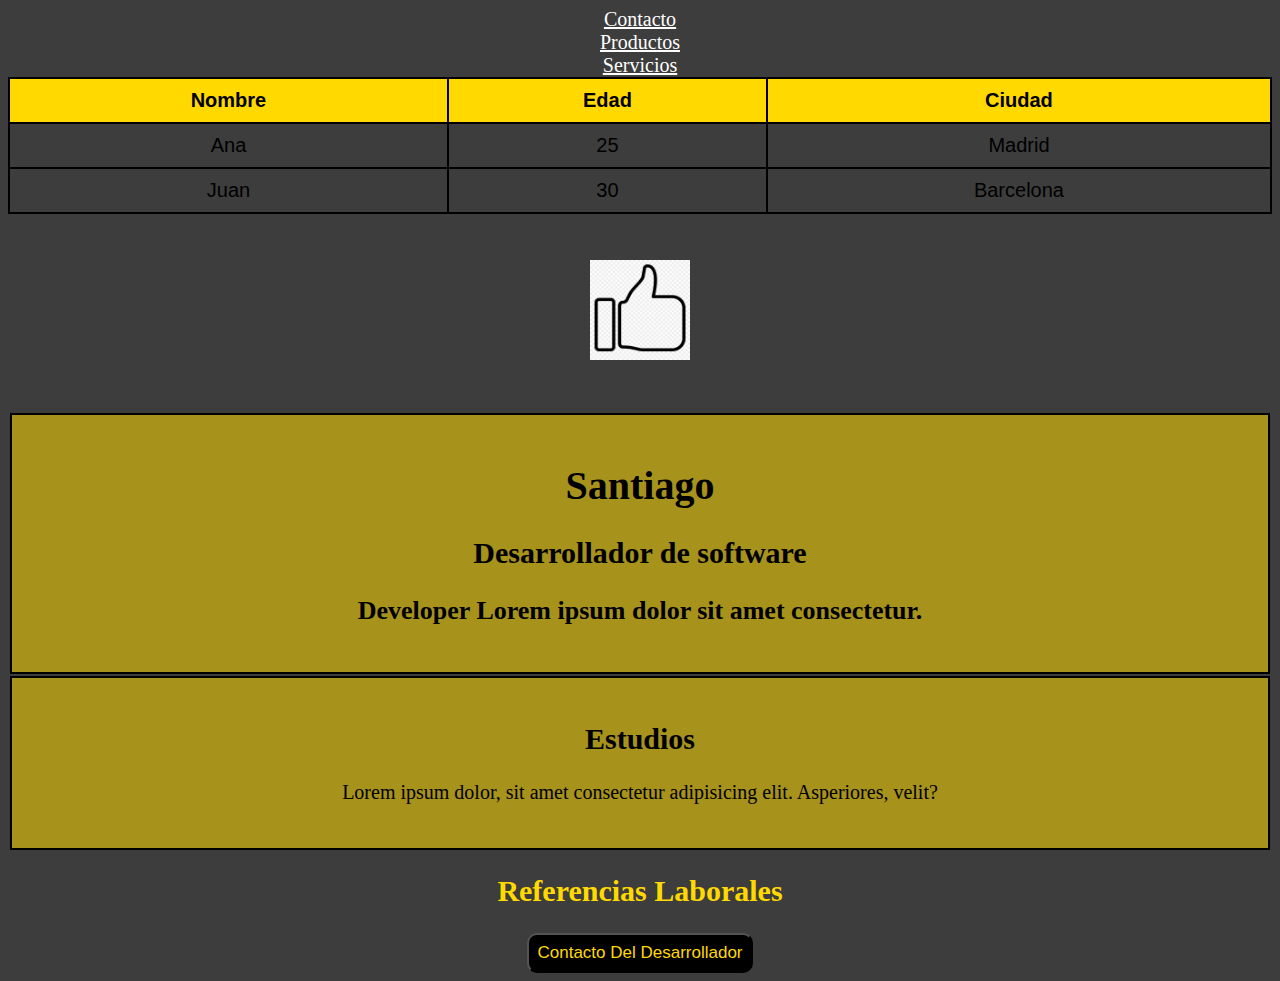
<file: index.html>
<!DOCTYPE html>
<html lang="en">
<head>
    <meta charset="UTF-8">
    <meta name="viewport" content="width=device-width, initial-scale=1.0">
    <title> Hoja de vida </title>
    <link rel="stylesheet" href="estilos2.css">
</head>

<body>

    <div>
        <a href="contactenos.html"> Contacto </a> <br>
        <a href="productos.html">  Productos</a> <br>
        <a href="servicios.html"> Servicios </a> <br>
    </div>

    <table>
        <tr>
            <th>Nombre</th>
            <th>Edad</th>
            <th>Ciudad</th>
        </tr>
        <tr>
            <td>Ana</td>
            <td>25</td>
            <td>Madrid</td>
        </tr>
        <tr>
            <td>Juan</td>
            <td>30</td>
            <td>Barcelona</td> 
        </tr>
    </table>

<br> <br>
    <div>
        <img src="imagenes/likee_.jpg" alt="Imagen_de_like" height="100px" width="100px">
    </div>
<br> <br>

    <div class="contenedor">
        <div id="seccion1" class="item">
            <h1 class="item">Santiago</h1>
            <h2 class="item"> Desarrollador de software </h2>
            <h3 class="item"> Developer Lorem ipsum dolor sit amet consectetur.  </h3>
        </div>
    </div>
    
    <div class="contenedor2">
        <div id="seccion2" class="item">
            <h2 class="item"> Estudios </h2>
            <p class="item"> Lorem ipsum dolor, sit amet consectetur adipisicing elit. Asperiores, velit?</p>
        </div>
    </div>

    <div>
        <h2> Referencias Laborales </h2>
    </div>



    <button> 
        Contacto Del Desarrollador
    </button>
</body>
</html>
</file>
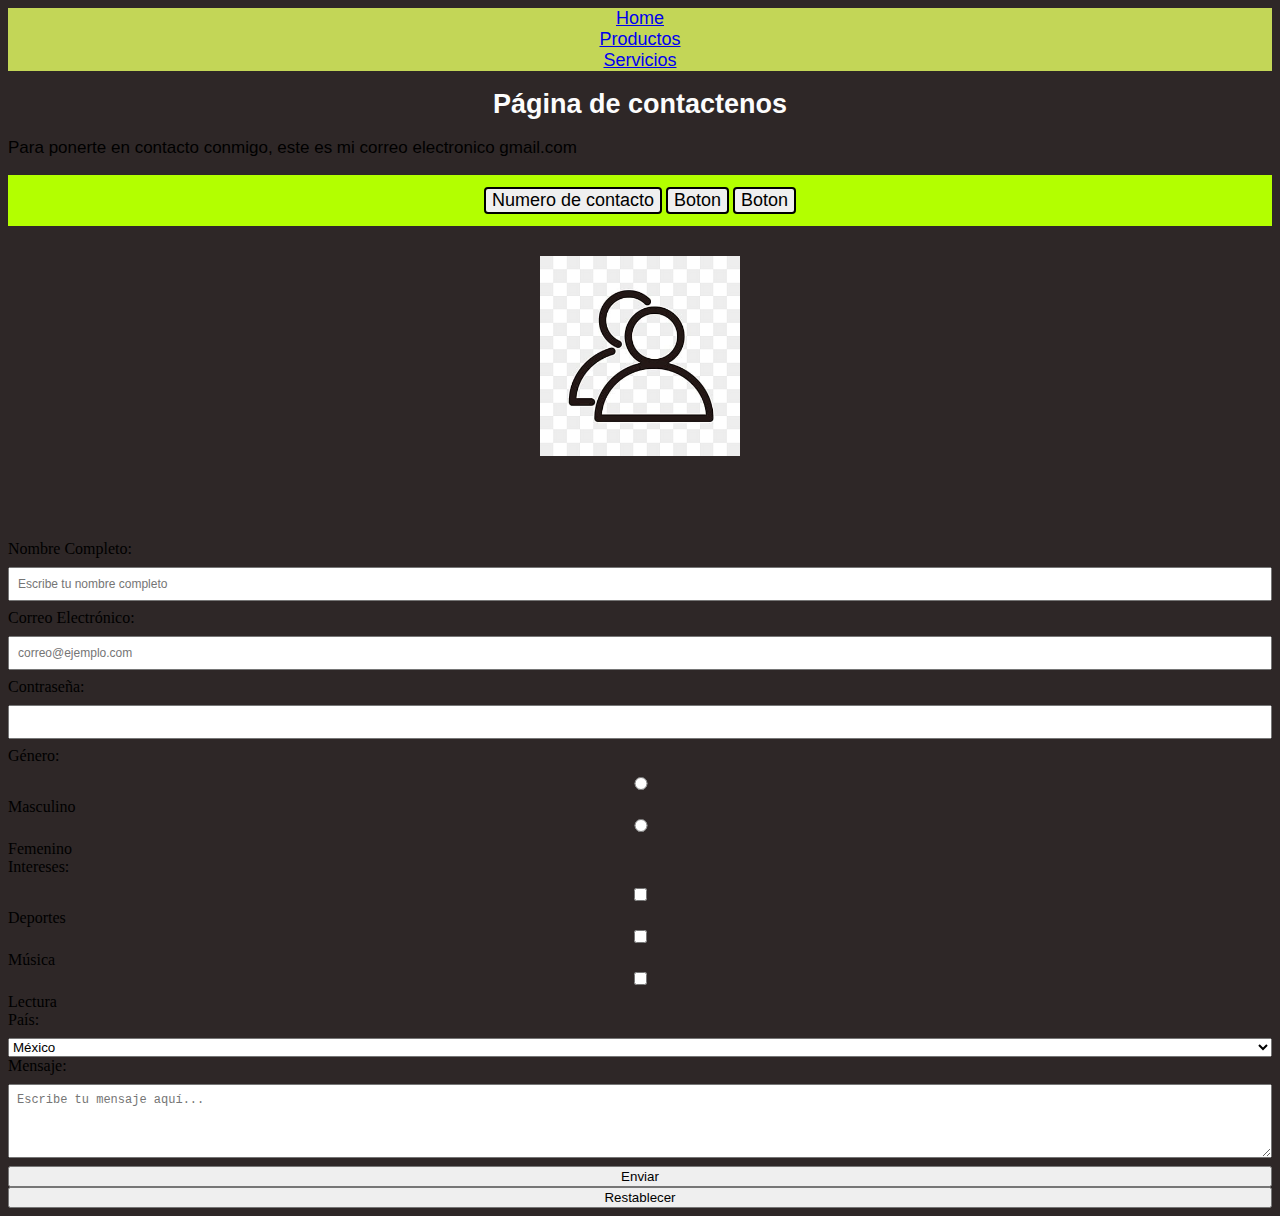
<file: contactenos.html>
<!DOCTYPE html>
<html lang="en">
<head>
    <meta charset="UTF-8">
    <meta name="viewport" content="width=device-width, initial-scale=1.0">
    <title> Contacto </title>
    <link rel="stylesheet" href="contacto.css">
</head>

<body>
    <div class="contenedor_links">
        <div class="clases_links">
            <a href="index.html"> Home </a> <br>
            <a href="productos.html">  Productos</a> <br>
            <a href="servicios.html"> Servicios </a> <br>
        </div>
    </div>

    <h1> Página de contactenos </h1>

    <div class="contenedor_parrafo">
        <div class="item_parrafo">
            <p class="parrafo1">
                Para ponerte en contacto conmigo, este es mi correo electronico gmail.com
            </p>
        </div>
    </div>

    <div class="contenedor_botones">
        <div class="item_botones">
            <button class="btn"> Numero de contacto </button>
            <button class="btn"> Boton </button>
            <button class="btn"> Boton </button> 
        </div>
    </div>

    <div class="contenedor_imagen_1">
        <img src="imagenes\pngtree-cartoon-electronic-contact-icon-image_2292426.jpg" alt="" class="imagen_1">
    </div> <br> <br><br>


    <form action="/enviar_datos" method="get">
        <label for="nombre">Nombre Completo:</label>
        <input type="text" id="nombre" name="nombre" required placeholder="Escribe tu nombre completo">
    
        <label for="email">Correo Electrónico:</label>
        <input type="email" id="email" name="email" required placeholder="correo@ejemplo.com">
    
        <label for="password">Contraseña:</label>
        <input type="password" id="password" name="password" required>
    
        <label>Género:</label>
        <input type="radio" name="genero" value="masculino"> Masculino
        <input type="radio" name="genero" value="femenino"> Femenino
    
        <label>Intereses:</label>
        <input type="checkbox" name="interes" value="deportes"> Deportes
        <input type="checkbox" name="interes" value="musica"> Música
        <input type="checkbox" name="interes" value="lectura"> Lectura
    
        <label for="pais">País:</label>
        <select id="pais" name="pais">
            <option value="mexico">México</option>
            <option value="españa">España</option>
            <option value="argentina">Argentina</option>
        </select>
    
        <label for="mensaje">Mensaje:</label>
        <textarea id="mensaje" name="mensaje" rows="4" cols="50" placeholder="Escribe tu mensaje aquí..."></textarea>
    
        <button type="submit">Enviar</button>
        <button type="reset">Restablecer</button>
    </form>


</body>
</html>
</file>
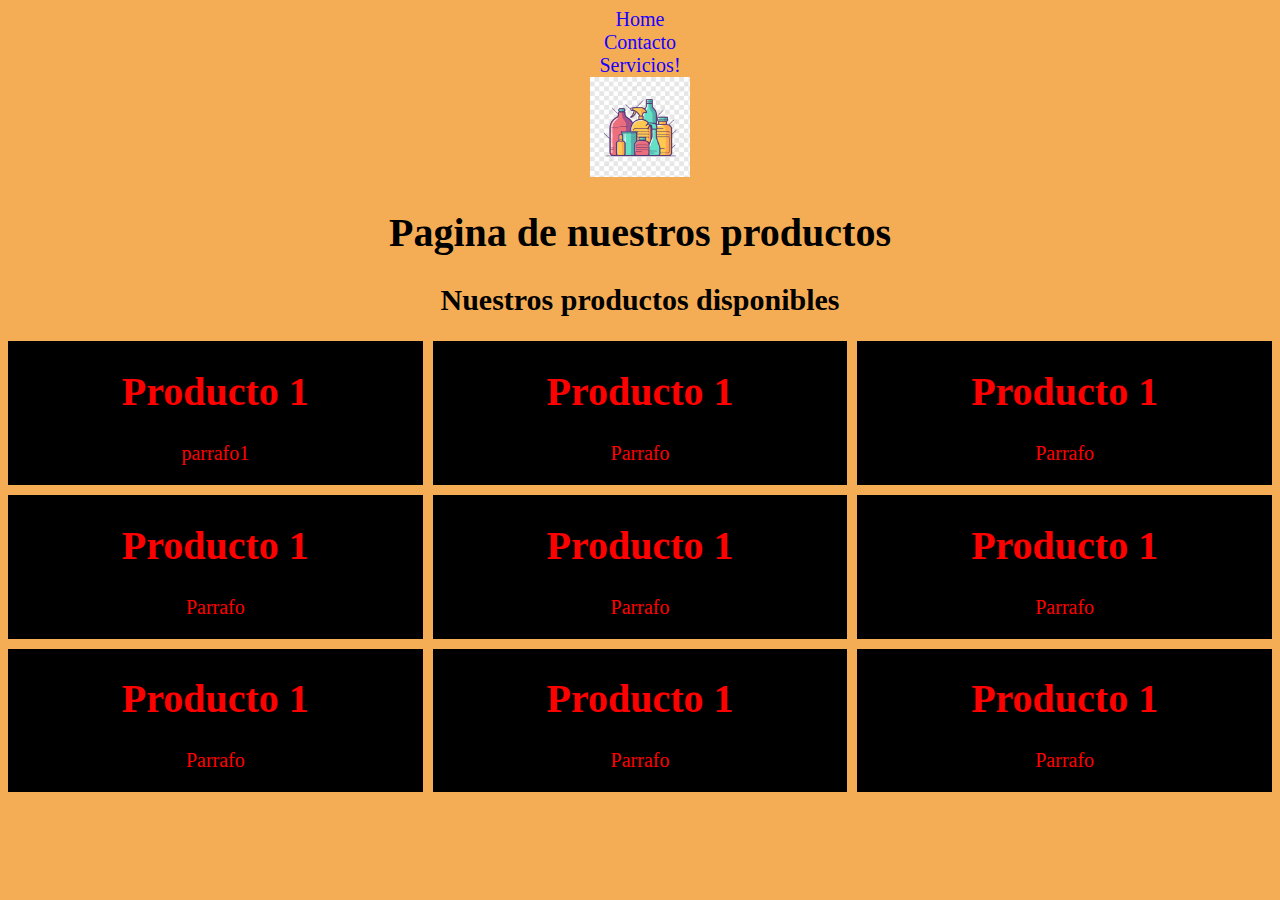
<file: productos.html>
<!DOCTYPE html>
<html lang="en">
<head>
    <meta charset="UTF-8">
    <meta name="viewport" content="width=device-width, initial-scale=1.0">
    <title> Producto </title>
    <link rel="stylesheet" href="productos.css">
</head>
<body>
    <a href="index.html"> Home </a> <br>
    <a href="contactenos.html">  Contacto </a> <br>
    <a href="servicios.html"> Servicios! </a> <br>

    <img src="imagenes\pngtree-colorful-cleaning-products-and-cleaning-ingredients-line-design-vector-png-image_7259438.png" alt="" height="100px" width="100px">

    <h1>
        Pagina de nuestros productos
    </h1>
    <h2>
        Nuestros productos disponibles
    </h2>
     
    <div class="grid-container">
        <div class="grid-item">
            <h1> Producto 1 </h1>
            <p> parrafo1 </p>
        </div>
    

        <div class="grid-item">
            <h1> Producto 1 </h1>
            <p> Parrafo </p>
        </div>


    <div class="grid-item">
        <h1> Producto 1 </h1>
        <p> Parrafo </p>
    </div>

    <div class="grid-item">
        <h1> Producto 1 </h1>
        <p> Parrafo </p>
    </div>

    <div class="grid-item">
        <h1> Producto 1 </h1>
        <p> Parrafo </p>
    </div>

    <div class="grid-item">
        <h1> Producto 1 </h1>
        <p> Parrafo </p>
    </div>

    <div class="grid-item">
        <h1> Producto 1 </h1>
        <p> Parrafo </p>
    </div>

    <div class="grid-item">
        <h1> Producto 1 </h1>
        <p> Parrafo </p>
    </div>

    <div class="grid-item">
        <h1> Producto 1 </h1>
        <p> Parrafo </p>
    </div>

</body>
</html>
</file>
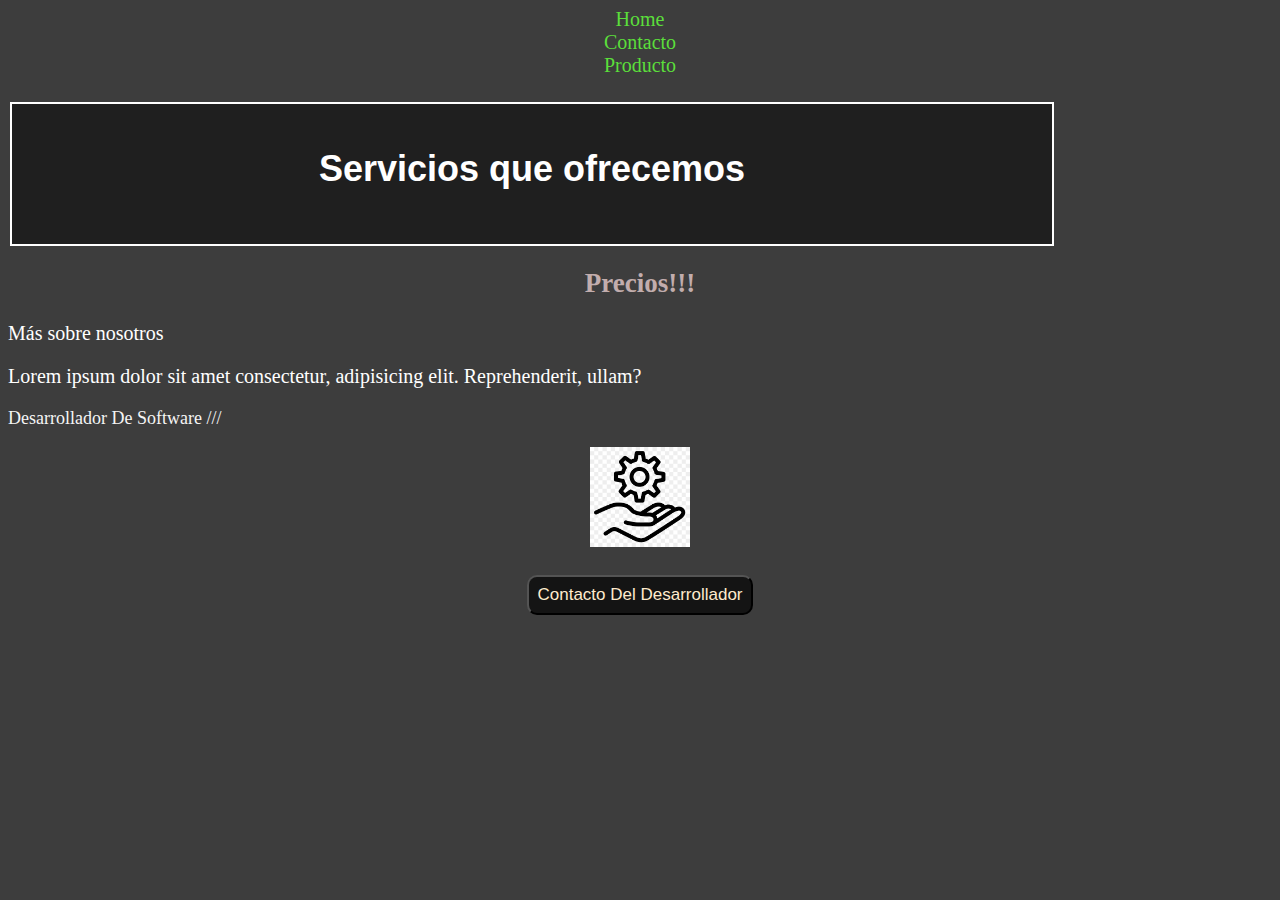
<file: servicios.html>
<!DOCTYPE html>
<html lang="en">
<head>
    <meta charset="UTF-8">
    <meta name="viewport" content="width=device-width, initial-scale=1.0">
    <link rel="stylesheet" href="servicios.css">
    <title>Servicios</title>
</head>
<body>
    <a href="index.html"> Home </a> <br>
    <a href="contactenos.html">  Contacto</a> <br>
    <a href="productos.html"> Producto </a> <br> <br>

    <div id="seccion1">
        <h1>
            Servicios que ofrecemos
        </h1>
    </div>

    <div>
        <h2>
            Precios!!!
        </h2>
    </div>

    <div>
        <p class="clase1"> Más sobre nosotros </p>
        <p class="clase2"> Lorem ipsum dolor sit amet consectetur, adipisicing elit. Reprehenderit, ullam? </p>
        <p id="parrafo1"> Desarrollador De Software /// </p>        
    </div>

    <div>
        <img src="imagenes\png-transparent-computer-icons-customer-service-icon-design-it-service-management-ub4we-engineering-services-hand-service-desktop-wallpaper-thumbnail.png" alt=""  height="100px" width="100px"> <br> <br>
    </div>
   

    <div>
        <button>
            Contacto Del Desarrollador
        </button>
    </div>

</body>
</html>
</file>
<file: estilos2.css>
body {
    background-color: rgba(0, 0, 0, 0.76);
    font-family:'Times New Roman', Times, serif;
    font-size: 20px;        /*tamaño del texto*/
    text-align: center;
}


table {
        width: 100%;
        border-collapse: collapse;
}
    th, td {
        padding: 10px;
        border: 2px solid #000000;      /*Color borde de la tabla*/
        text-align: center;
        font-family: Verdana, Geneva, Tahoma, sans-serif;
        color:rgb(0, 0, 0);

    }
    th {
        background-color: #ffd900;
        font-family: Verdana, Geneva, Tahoma, sans-serif;
    }

            

a {
    text-decoration:underline;          /*eliminar subrayado*/
    color:rgb(255, 255, 255)  ;
}

.SantiagoTitulo {
    text-align: center;
    font-size: 40px;            /*tamaño del texto*/
    color: rgb(255, 255, 255);
}


h2 {
    font-size: 30px;
    text-align: center;
    color: #ffd900;
}

h3 {
    font-size: 26px;
    text-align: left;
    color: #ffd900;
}

p {
    text-align: left;
    font-size: 20px;
    color: #ffd900;
}

button {
    color: #ffd900;
    background-color: #000000;  /*color interno del boton*/
    font-size: 17px;
    padding: 8px;
    border-radius: 10px;
    cursor: pointer;
}

.contenedor {
    display:contents;
    justify-content:center;
}

#seccion1 {
    width: auto;
    height: auto;
    margin: 2px;
    padding: 20px;
    background-color:  #ffd9008c;
    border: 2px double rgb(0, 0, 0);
}

.item {
    text-align: center;
    color: #000000;
}

.contenedor2 {
    display:contents;
    justify-content: right;
}

#seccion2 {
    width: auto;
    height: 130px;
    margin: 2px;
    padding: 20px;
    background-color:  #ffd9008c;
    border: 2px double rgb(0, 0, 0);
}
</file>
<file: contacto.css>
body {
    background-color: rgb(46, 39, 39);
}

.contenedor_links {
    font-family: Verdana, Geneva, Tahoma, sans-serif;
    font-size: 18px;
    text-align: center;
    background-color: rgb(195, 214, 87);
}

h1 {
    text-align: center;
    font-size: 27px;
    font-family: Verdana, Geneva, Tahoma, sans-serif;
    color: rgb(252, 252, 252);
}

p {
    font-size: 17px;
    font-family: Verdana, Geneva, Tahoma, sans-serif;
}

.contenedor_botones {
    background-color: rgb(179, 255, 0);
    padding: 12px;
    text-align: center;    
    gap: 89px;
    justify-content: centers;
}

.btn {
    font-size: 18px;
    color: rgb(0, 0, 0);       /*Color letra del boton*/
    font-family: Verdana, Geneva, Tahoma, sans-serif;
    border-radius: 4px;
    cursor: pointer;
    border-style: double;
}

.contenedor_imagen_1 {
  display: flex;
  justify-content: center;
  align-items: center; 
  height: 260px;
}

.imagen_1 {
    height: 200px;
    width: 200px;    
}

#contact {
    padding: 20px;
}

form {
    display: flex;
    flex-direction:column;
}

form label {
    margin-bottom: 9px;
}

form input, form textarea {
    margin-bottom: 8px;
    padding: 8px;
    font-size: 12px;
}

form input [type="submit"] {
    background-color:black;
    color: rgb(255, 255, 255);
    border: none;
    cursor: pointer;
}
</file>
<file: productos.css>
body {
    text-align: center;
    font-family:'Times New Roman', Times, serif;
    font-size: 20px;
    background-color:rgba(243, 153, 42, 0.801);
}

h1 {
    text-align: center;
    font-size: 40px;
}

h2 {
    text-align: center;
}

a {
    text-decoration: none;
    color:rgb(25, 0, 255)  ;
}

.grid-container{
    display: grid;
    grid-template-columns: auto auto auto;
    gap: 10px;
}

.grid-item{
    color: rgb(255, 0, 0);
    background-color: rgb(0, 0, 0);
    text-align: center;
}
</file>
<file: servicios.css>
body {
    background-color: rgba(0, 0, 0, 0.76);
    text-align: center;
    font-family:'Times New Roman', Times, serif;
    font-size: 20px;
}

a {
    text-decoration:none;  
    color:rgb(91, 223, 59)  ;

}

h1 {
 font-size: 36px;
 text-align: center;
 color: rgb(255, 255, 255)  ;   
 font-family: Verdana, Geneva, Tahoma, sans-serif;
}

h2 {
    font-size: 27px;
    text-align: left;
    color: rgba(255, 224, 224, 0.699);
    text-align: center;
}

p {
    font-size: 20px;
    text-align: left;
    color: rgb(255, 255, 255);
}

.clase1 {
    color: rgb(255, 255, 255);
}

.clase2 {
    color: rgb(255, 255, 255);
}

#parrafo1 {
    align-items: right;
    font-size: large;
    color: rgb(245, 245, 245);
}

button {
    color:blanchedalmond;
    background-color: rgba(0, 0, 0, 0.671);
    font-size: 17px;
    padding: 8px;
    border-radius: 10px;
    cursor: pointer;
}

#seccion1 {
    width: 1000px;
    height: 100px;
    margin: 2px;
    padding: 20px;
    background-color: rgba(0, 0, 0, 0.483);
    border: 2px double rgb(255, 255, 255);
}

@media (max-width: 660px) {

    .contenedor {
        flex-direction: column;
    }
}
</file>
